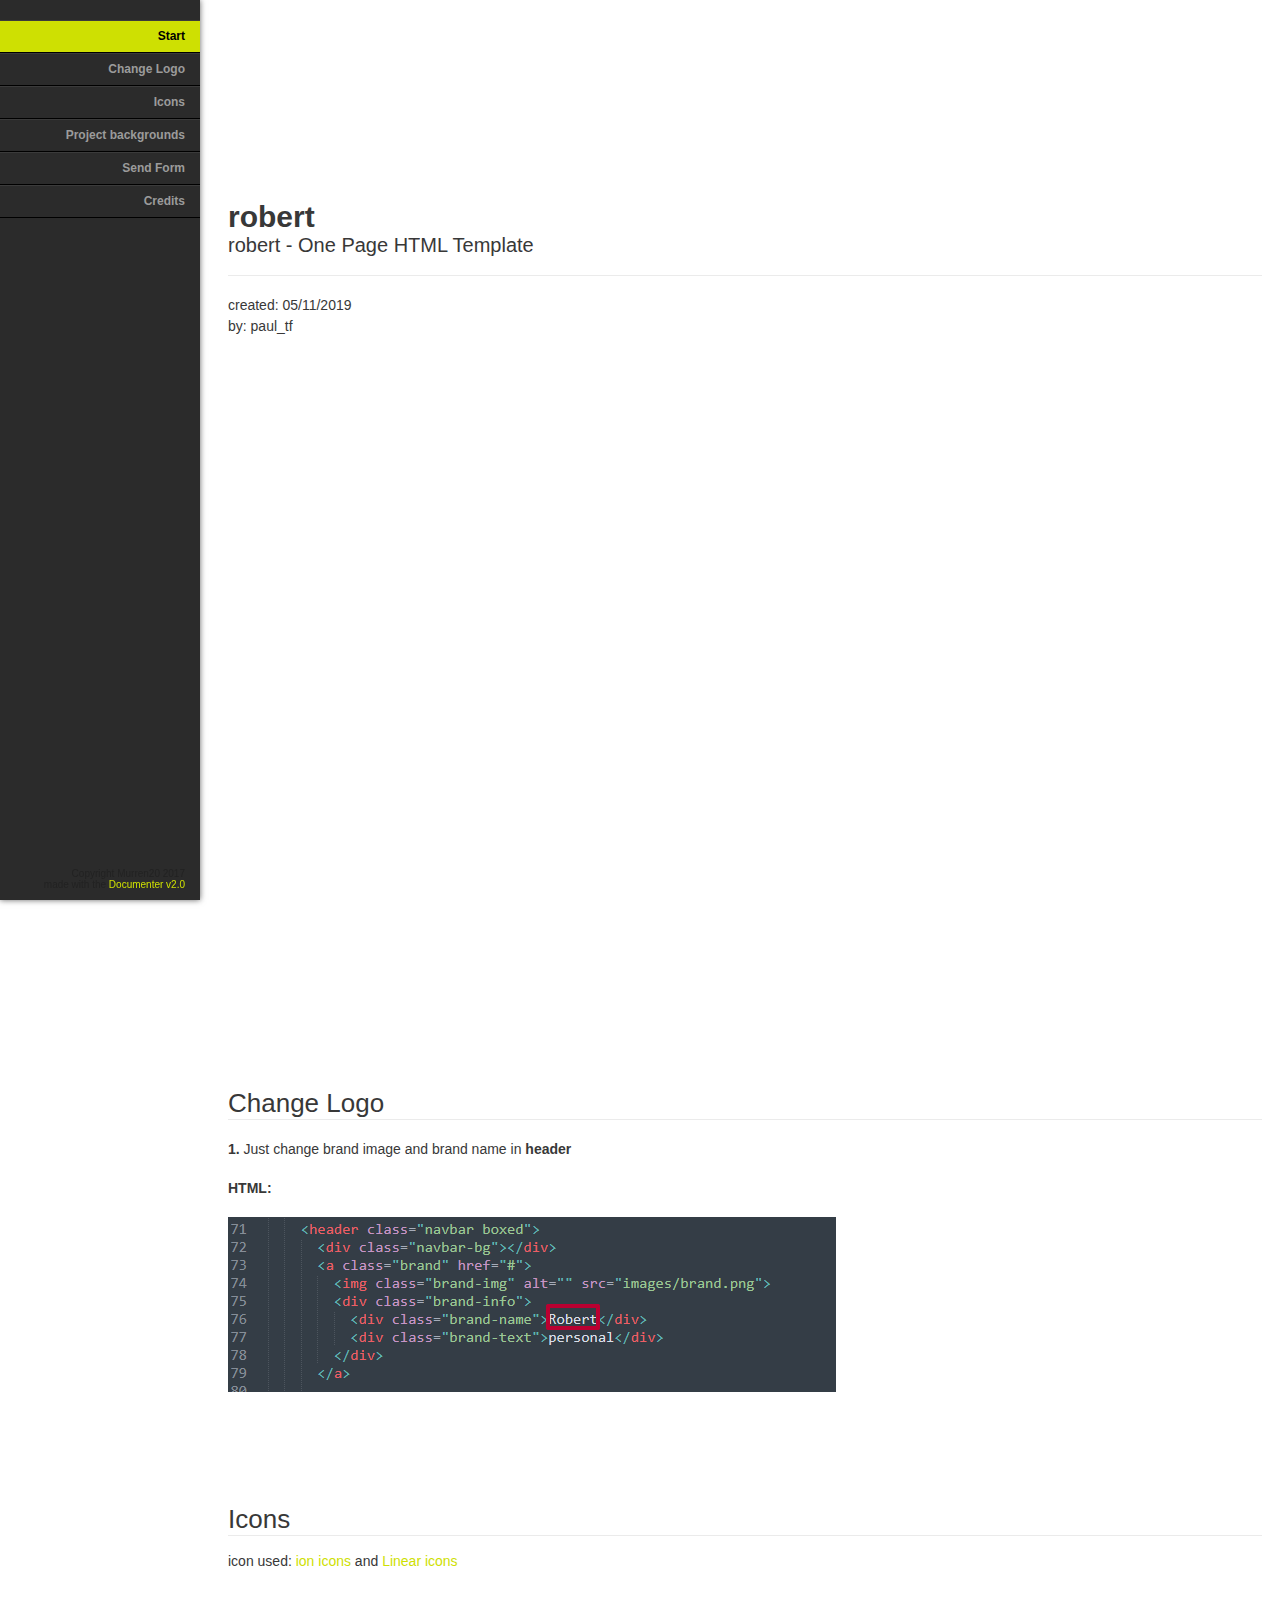
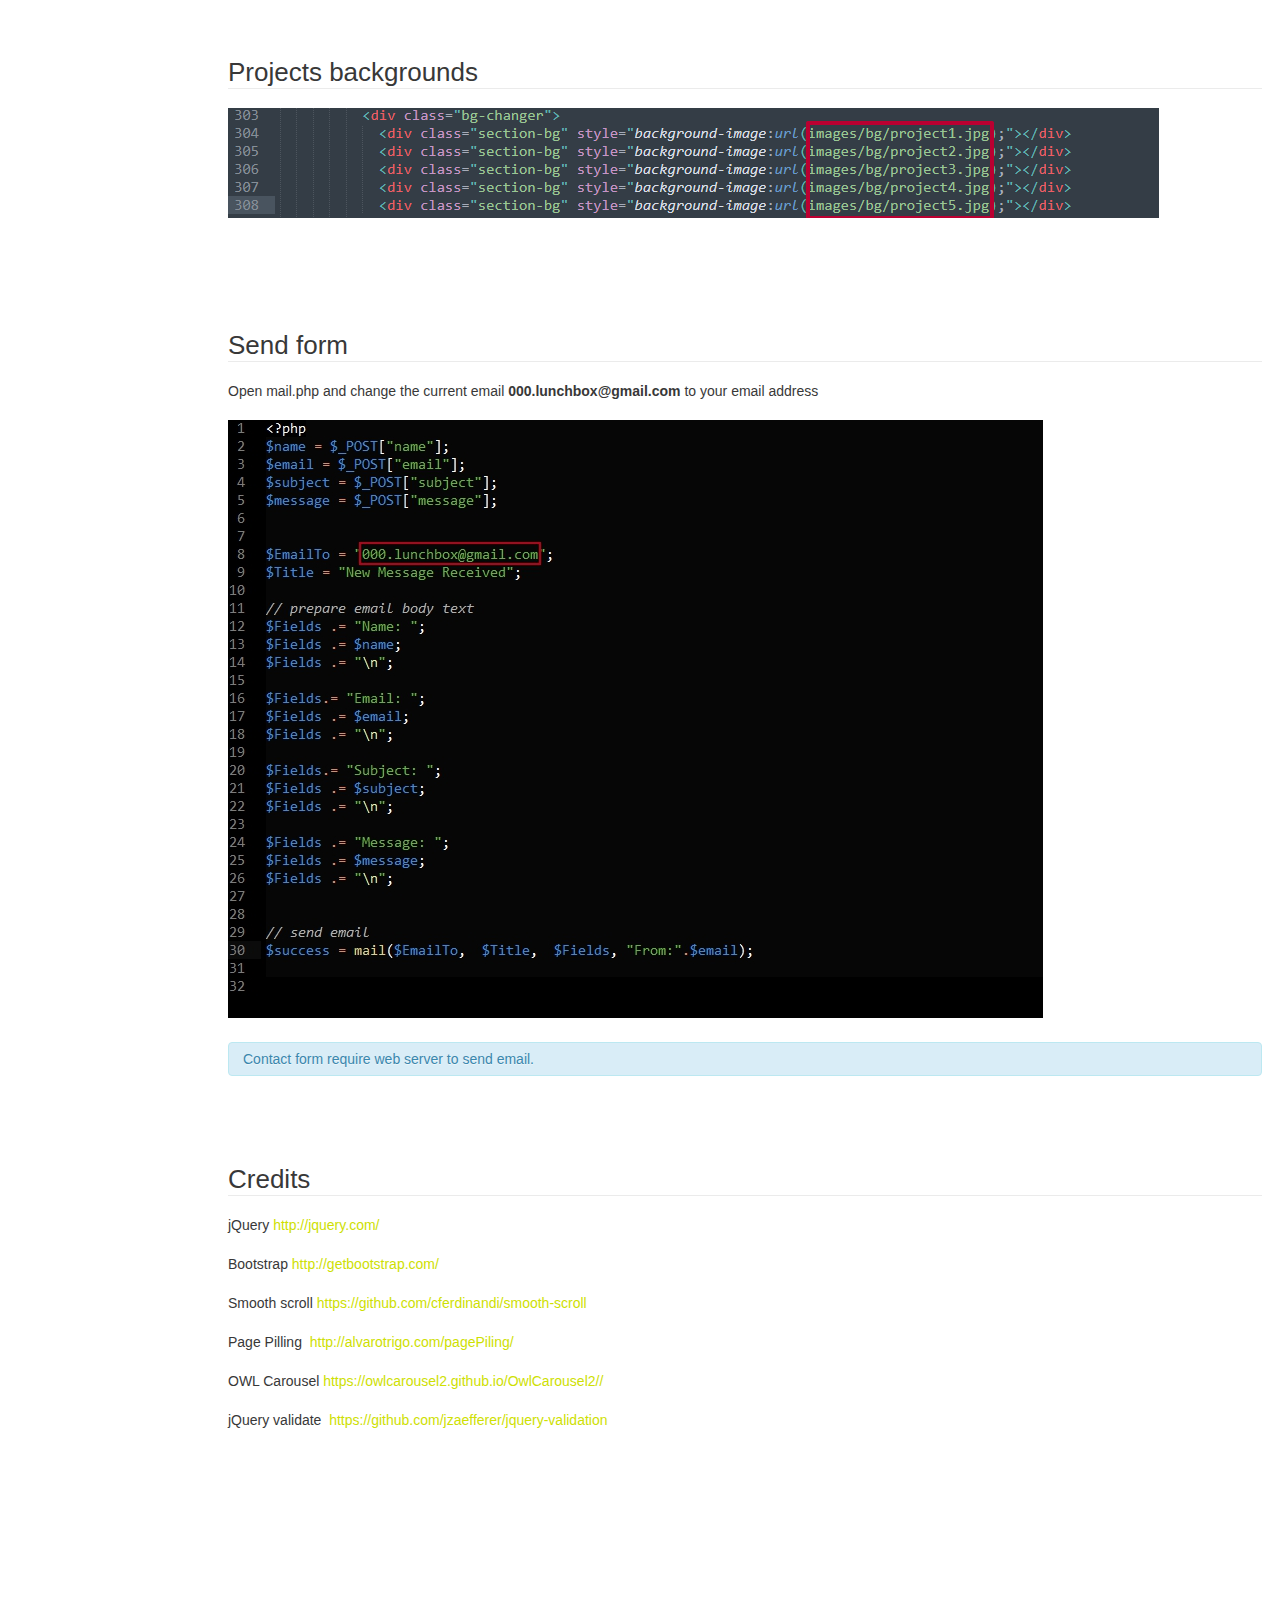
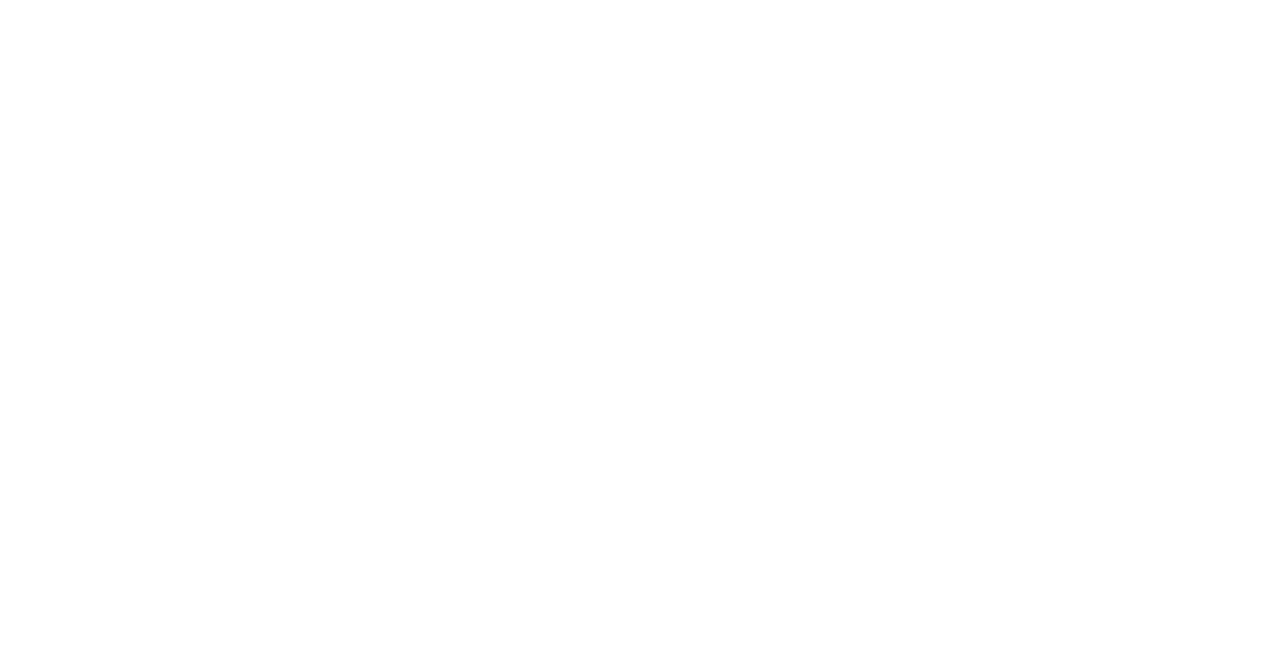
<file: documentation/index.html>
<!doctype html>  
<!--[if IE 6 ]><html lang="en-us" class="ie6"> <![endif]-->
<!--[if IE 7 ]><html lang="en-us" class="ie7"> <![endif]-->
<!--[if IE 8 ]><html lang="en-us" class="ie8"> <![endif]-->
<!--[if (gt IE 7)|!(IE)]><!-->
<html lang="en-us"><!--<![endif]-->
<head>
	<meta charset="utf-8">
	
	<title>robert - One Page HTML Template</title>
	
	<meta name="description" content="">
	<meta name="author" content="Murren20">
	<meta name="copyright" content="Murren20">
	<meta name="generator" content="Documenter v2.0 http://rxa.li/documenter">
	<meta name="date" content="2015-12-10T00:00:00+01:00">
	
	<link rel="stylesheet" href="assets/css/documenter_style.css" media="all">
	<link rel="stylesheet" href="assets/js/google-code-prettify/prettify.css" media="screen">

	
	
	<style>
		html{background-color:#FFFFFF;color:#383838;}
		::-moz-selection{background:#444444;color:#DDDDDD;}
		::selection{background:#444444;color:#DDDDDD;}

		a{color:#cee002;}
		.btn {
			border-radius:3px;
		}
		.btn-primary {
			  background-image: -moz-linear-gradient(top, #0088CC, #0044CC);
			  background-image: -ms-linear-gradient(top, #0088CC, #0044CC);
			  background-image: -webkit-gradient(linear, 0 0, 0 0088CC%, from(#DDDDDD), to(#0044CC));
			  background-image: -webkit-linear-gradient(top, #0088CC, #0044CC);
			  background-image: -o-linear-gradient(top, #0088CC, #0044CC);
			  background-image: linear-gradient(top, #0088CC, #0044CC);
			  filter: progid:DXImageTransform.Microsoft.gradient(startColorstr='#0088CC', endColorstr='#0044CC', GradientType=0);
			  border-color: #0044CC #0044CC #bfbfbf;
			  color:#FFFFFF;
		}
		.btn-primary:hover,
		.btn-primary:active,
		.btn-primary.active,
		.btn-primary.disabled,
		.btn-primary[disabled] {
		  border-color: #0088CC #0088CC #bfbfbf;
		  background-color: #0044CC;
		}
		hr{border-top:1px solid #EBEBEB;border-bottom:1px solid #FFFFFF;}
		#documenter_sidebar, #documenter_sidebar ul a{background-color:#2b2b2b;color:#222222;}
		#documenter_sidebar ul a{}
		#documenter_sidebar ul{}   
  
		#documenter_sidebar ul a{ border-top: 1px solid #3b3b3b; border-bottom:1px solid #000;color:#9B9B9B;}
		#documenter_sidebar ul a:hover{background:#cee002;color:#000;}
		#documenter_sidebar ul a.current{background:#cee002;color:#000;}
		#documenter_copyright{display:block !important;visibility:visible !important;}
	</style>
	
</head>
<body class="documenter-project-silvana">
	<div id="documenter_sidebar">
		<a href="#documenter_cover" id="documenter_logo" style="text-align:center; margin:20px 20px 20px;">
	
		</a>
		<ul id="documenter_nav">
			<li><a class="current" href="#documenter_cover">Start</a></li>
				
			<li><a href="#change_logo" title="Change Logo">Change Logo</a></li>
			<li><a href="#icons" title="Credits">Icons</a></li>
			<li><a href="#projects_bg" title="Credits">Project backgrounds</a></li>
			<li><a href="#send_form" title="Send Form">Send Form</a></li>
			<li><a href="#credits" title="Credits">Credits</a></li>
		</ul>
		<div id="documenter_copyright">Copyright Murren20 2017<br>
		made with the <a href="http://rxa.li/documenter">Documenter v2.0</a> 
		</div>
	</div>
	<div id="documenter_content">
	<section id="documenter_cover">
	<h1>robert</h1>
	<h2>robert - One Page HTML Template</h2>
	<div id="documenter_buttons">
		
	</div>
	<hr>
	<ul>
	<li>created: 05/11/2019</li>
	<li>by: paul_tf</li>
	</ul>
	<p></p>
	</section>
	
	<section id="change_logo">
	<div class="page-header"><h3>Change Logo</h3><hr class="notop"></div>
<p>
	<strong>1.</strong> Just change brand image and brand name in <strong>header</strong></p>
<p>
	<strong>HTML:</strong></p>
<p>
	<img alt="" src="assets/images/1.jpg"></p>
	<p>
</section>

	<section id="icons">
	<div class="page-header"><h3>Icons</h3><hr class="notop"></div>
	icon used: <a href="http://ionicons.com/">ion icons</a> and <a href="https://linearicons.com/">Linear icons</a>
</section>

<section id="projects_bg">
	<div class="page-header"><h3>Projects backgrounds</h3><hr class="notop"></div>
	<p>
	<img alt="" src="assets/images/5.jpg"></p>
</section>




<section id="send_form">
	<div class="page-header"><h3>Send form</h3><hr class="notop"></div>
<p>
	Open mail.php and change the current email <strong>&#48;&#48;&#48;&#46;&#108;&#117;&#110;&#99;&#104;&#98;&#111;&#120;&#64;&#103;&#109;&#97;&#105;&#108;&#46;&#99;&#111;&#109;</strong> to your email address</p>
<p>
	<img alt="" src="assets/images/9.jpg"></p>
<div class="alert alert-info">
	Contact form require web server to send email.</div>
</section>

<section id="credits">
	<div class="page-header"><h3>Credits</h3><hr class="notop"></div>
<p>
	jQuery <a href="http://jquery.com/">http://jquery.com/</a></p>
<p>
	Bootstrap&nbsp;<a href="http://getbootstrap.com/">http://getbootstrap.com/</a></p>
<p>
	Smooth scroll&nbsp;<a href="http://github.com/cferdinandi/smooth-scroll">https://github.com/cferdinandi/smooth-scroll</a></p>
<p>

<p>

<p>
	Page Pilling &nbsp;<a href="http://alvarotrigo.com/pagePiling/">http://alvarotrigo.com/pagePiling/</a></p>
<p>

<p>
	OWL Carousel&nbsp;<a href="https://owlcarousel2.github.io/OwlCarousel2/">https://owlcarousel2.github.io/OwlCarousel2//</a></p>
<p>
	jQuery validate &nbsp;<a href="https://github.com/jzaefferer/jquery-validation">https://github.com/jzaefferer/jquery-validation</a></p>

</section>


	</div>


<script src="assets/js/jquery.js"></script>
<script src="assets/js/onepage.js"></script>
</body>
</html>
</file>
<file: documentation/assets/css/documenter_style.css>
/*!
 * Documenter 2.0
 * http://rxa.li/documenter
 *
 * Copyright 2011, Xaver Birsak
 * http://revaxarts.com
 *
 */
html,body,div,span,applet,object,iframe,h1,h2,h3,h4,h5,h6,p,blockquote,a,abbr,acronym,address,big,cite,code,del,dfn,em,font,img,ins,kbd,q,s,samp,small,strike,strong,sub,sup,tt,var,dl,dt,dd,ol,ul,li,fieldset,form,label,legend,table,caption,tbody,tfoot,thead,tr,th,td{
	margin:0;
	padding:0;
	border:0;
	outline:0;
	font-weight:inherit;
	font-style:inherit;
	font-size:100%;
	font-family:inherit;
	vertical-align:baseline;
}
html { 
	font-size:101%;
	font-family:Arial,verdana,arial,sans-serif;
	font-size:14px;
	-webkit-text-size-adjust:none;
	color:#6F6F6F;
	background-color:#efefef;
}
body{
	min-height:100%;
	height:auto;
	width:100%;
}
footer, header, section {
	display:block;
}
a{ color:#6F6F6F; text-decoration:none; cursor:pointer; }
a:hover { text-decoration:underline }
p, ul, ol{
	margin:18px 0;
	line-height:1.5em;
}
li{
	list-style:none;
}
li.placeholder{
	height:70px;
	width:100%;
	font-size:16px;
}
hr { 
	display:block;
	height:0px;
	line-height:0px;
	border:0;
	border-top:1px solid #ddd;
	border-bottom:1px solid #aaa;
	margin:16px 0;
	padding:0;
	clear:both;
	float:none;
}
hr.notop{
	margin-top:0;
}
strong{
	font-weight:700;
}
#documenter_buttons{
	position:absolute;
	right:10px;
	margin-top:-30px;
}
.btn{
	cursor:pointer;
	width:auto;
	padding:7px 7px 8px;
	border-radius:3px;
	border:1px solid #ccc;
}
.btn:hover{
	border:1px solid #B1B4B0;
	box-shadow:0px 2px 2px rgba(0,0,0,0.1);
	-moz-box-shadow:0px 2px 2px rgba(0,0,0,0.1);
	-webkit-box-shadow:0px 2px 2px rgba(0,0,0,0.1);
	text-decoration:none;
}
.btn:active{
	border:1px solid #B1B4B0;
	box-shadow:inset 0px 2px 2px rgba(0,0,0,0.1);
	-moz-box-shadow:inset 0px 2px 2px rgba(0,0,0,0.1);
	-webkit-box-shadow:inset 0px 2px 2px rgba(0,0,0,0.1);
	background-color:#eee;
}

#documenter_content{
	position:absolute;
	right:18px;
	left:218px;
	padding-left:10px;
	padding-bottom:800px;
	min-height:100%;
	height:auto;
	z-index:1;
}
#documenter_sidebar{
	-moz-box-shadow:0 0 6px rgba(3,3,3,0.6);
	-webkit-box-shadow:0 0 6px rgba(3,3,3,0.6);
	box-shadow:0 0 6px rgba(3,3,3,0.6);
	position:fixed;
	left:0;
	width:200px;
	height:100%;
	min-height:100%;
	z-index:100;
}
#documenter_sidebar a{
	position:relative;
	z-index:100;
}
img{
	border:0;
}
#documenter_copyright{
	position:absolute;
	bottom:10px;
	font-size:10px;
	right:15px;
	width:200px;
	text-align:right;
	z-index:1
}
noscript{
	display:block;
	position:absolute;
	top:238px;
	margin:0 auto;
	width:800px;
	bottom:0;
	z-index:20;
}
noscript p{
	width:800px;
	font-size:20px;
	padding-top:20px;
	margin:0 auto;
	color:#4D4D4D;
}
.small{
	font-size:10px;
	letter-spacing:0;
}

/*----------------------------------------------------------------------*/
/* Sidebar
/*----------------------------------------------------------------------*/

#documenter_sidebar #documenter_logo{
	display:block;
	
	background-position:center center;
	background-repeat:no-repeat;
}
#documenter_sidebar ul{
	font-size:12px;
	font-weight:700;
	min-height:150px;
	height:75%;
	overflow:auto;
}

#documenter_sidebar ul li{
	text-align:right;
	padding:0;
}
#documenter_sidebar ul a{
	display:block;
	border-top:1px solid #ddd;
	border-bottom:1px solid #aaa;
	padding:6px 15px 7px 0;
	text-align:right;
}
#documenter_sidebar ul a:hover,#documenter_sidebar ul a.current{
	-webkit-text-shadow:none;
	-moz-text-shadow:none;
	text-shadow:none;
	text-decoration:none;
}
#documenter_sidebar ul li ul{
	border-top:0;
	font-size:10px;
	min-height:10px;
	height:auto;
	overflow:auto;
	margin:0;
	display:none;
}
#documenter_sidebar ul li ul li a{
	display:block;
	padding:4px 15px 5px 0;
	text-align:right;
}

/*----------------------------------------------------------------------*/
/* Content
/*----------------------------------------------------------------------*/

#documenter_cover{
	position:relative;
	height:800px;
	padding-top:200px !important;
}
#documenter_cover li{
	list-style:none !important;
	margin-left:0 !important;
}
#documenter_cover p{
	width:500px;
}
#documenter_content section{
	padding-top:70px;
}
#documenter_content h1{
	font-size:30px;
	font-weight:700;
}
#documenter_content h2{
	font-size:20px;
	margin-bottom:18px;
	font-weight:100;
}
#documenter_content h3{
	font-size:26px;
	margin:18px 0 0;
	font-weight:100;
}
#documenter_content h4{
	font-size:20px;
	margin:18px 0;
	font-weight:100;
}
#documenter_content h5{
	font-size:16px;
	margin:18px 0;
	font-weight:100;
}
#documenter_content h6{
	font-size:14px;
	margin:18px 0;
	font-weight:100;
}
#documenter_content p{
	margin:18px 0;
}
#documenter_content ol li{
	list-style:decimal;
	margin-left:36px;
}
#documenter_content ul li{
	list-style:square;
	margin-left:36px;
}
#documenter_content dl{
}
#documenter_content dl dt{
	padding-top:12px;
	font-weight:700;
	font-size:14px;
}
#documenter_content dl dd{
	padding-top:3px;
	margin-left:18px;
}
#documenter_content table{
	border-collapse:collapse;
}
#documenter_content table th{
	font-weight:700;
}
#documenter_content table th, #documenter_content table td{
	padding:3px;
	text-align:left;
}
#documenter_content code{
	font-family:"Courier New", Courier, monospace;
	font-size:12px;
}
#documenter_content .warning{
	padding:10px 10px 10px 30px;
	border:1px solid #D5D458;
	background-color:#F0FEB1;
	background-image:url(img/warning.png);
	background-repeat:no-repeat;
	background-position: 8px 11px;
}
#documenter_content .info{
	padding:10px 10px 10px 30px;
	border:1px solid #6AB3FF;
	background-color:#A3D0FF;
	background-image:url(img/info.png);
	background-repeat:no-repeat;
	background-position: 8px 11px;
}
#documenter_content div.alert {
  padding: 8px 35px 8px 14px;
  text-shadow: 0 1px 0 rgba(255, 255, 255, 0.5);
  background-color: #fcf8e3;
  border: 1px solid #fbeed5;
  -webkit-border-radius: 4px;
  -moz-border-radius: 4px;
  border-radius: 4px;
}
#documenter_content div.alert-success,#documenter_content  div.alert-success div.alert-heading {
  color: #468847;
}
#documenter_content div.alert-danger,#documenter_content  div.alert-error {
  background-color: #f2dede;
  border-color: #eed3d7;
}
#documenter_content div.alert-danger,
#documenter_content div.alert-error,
#documenter_content div.alert-danger div.alert-heading,
#documenter_content div.alert-error div.alert-heading {
  color: #b94a48;
}
#documenter_content div.alert-info {
  background-color: #d9edf7;
  border-color: #bce8f1;
}
#documenter_content div.alert-info,#documenter_content  div.alert-info div.alert-heading {
  color: #3a87ad;
}
#documenter_content div.alert-block {
  padding-top: 14px;
  padding-bottom: 14px;
}
#documenter_content div.alert-block > p,#documenter_content  div.alert-block > ul {
  margin-bottom: 0;
}
#documenter_content div.alert-block p + p {
  margin-top: 5px;
}





/*----------------------------------------------------------------------*/
/* Print Styles
/*----------------------------------------------------------------------*/

@media print {
	 * { background: transparent !important; color: black !important; text-shadow: none !important; filter:none !important;
	-ms-filter: none !important; } /* Black prints faster: sanbeiji.com/archives/953 */
	a, a:visited { color: #444 !important; text-decoration: underline; }
	a[href]:after { content: " (" attr(href) ")"; }
	abbr[title]:after { content: " (" attr(title) ")"; }
	.ir a:after, a[href^="javascript:"]:after, a[href^="#"]:after { content: ""; }  /* Don't show links for images, or javascript/internal links */
	pre, blockquote { border: 1px solid #999; page-break-inside: avoid; }
	thead { display: table-header-group; } /* css-discuss.incutio.com/wiki/Printing_Tables */
	tr, img { page-break-inside: avoid; }
	@page { margin: 0.5cm; }
	p, h2, h3 { orphans: 3; widows: 3; }
	h2, h3{ page-break-after: avoid; }
	hr { border-top:1px solid #000 !important;border-bottom:0 !important; }
	
	#documenter_sidebar{
		-moz-box-shadow:none;
		-webkit-box-shadow:none;
		box-shadow:none;
		position:absolute;
		left:10px;
		top:0;
		width:100%;
		margin-top:500px;
	}
	#documenter_sidebar ul:before { content: "Table of Contents"; }
	
	#documenter_sidebar ul{
		border:0 !important;
	}
	#documenter_sidebar ul li{
		border:0 !important;
		text-align:left;
	}
	#documenter_sidebar ul li a{
		border:0 !important;
		text-align:left;
		padding:4px;
	}
	#documenter_sidebar ul li a:hover{
		border:0 !important;
	}
	#documenter_sidebar #documenter_logo{
		display:none;
	}
	#documenter_sidebar #documenter_copyright{
		display:none;
	}
	#documenter_content{
		left:10px;
	}
	#documenter_cover{
		margin-bottom:300px;
	}
	#documenter_content .warning{
		background-image:url(img/warning.png) !important;
		background-repeat:no-repeat !important;
		background-position: 8px 11px !important;
	}
	#documenter_content .info{
		background-image:url(img/info.png) !important;
		background-repeat:no-repeat !important;
		background-position: 8px 11px !important;
	}
}
</file>
<file: documentation/assets/js/google-code-prettify/prettify.css>
.com { color: #93a1a1; }
.lit { color: #195f91; }
.pun, .opn, .clo { color: #93a1a1; }
.fun { color: #dc322f; }
.str, .atv { color: #D14; }
.kwd, .linenums .tag { color: #1e347b; }
.typ, .atn, .dec, .var { color: teal; }
.pln { color: #48484c; }

.prettyprint {
  padding: 8px;
  background-color: #f7f7f9;
  border: 1px solid #e1e1e8;
}
.prettyprint.linenums {
  -webkit-box-shadow: inset 40px 0 0 #fbfbfc, inset 41px 0 0 #ececf0;
     -moz-box-shadow: inset 40px 0 0 #fbfbfc, inset 41px 0 0 #ececf0;
          box-shadow: inset 40px 0 0 #fbfbfc, inset 41px 0 0 #ececf0;
}

/* Specify class=linenums on a pre to get line numbering */
ol.linenums {
  margin: 0 0 0 33px; /* IE indents via margin-left */
} 
ol.linenums li {
  padding-left: 12px;
  color: #bebec5;
  line-height: 18px;
  text-shadow: 0 1px 0 #fff;
}
</file>
